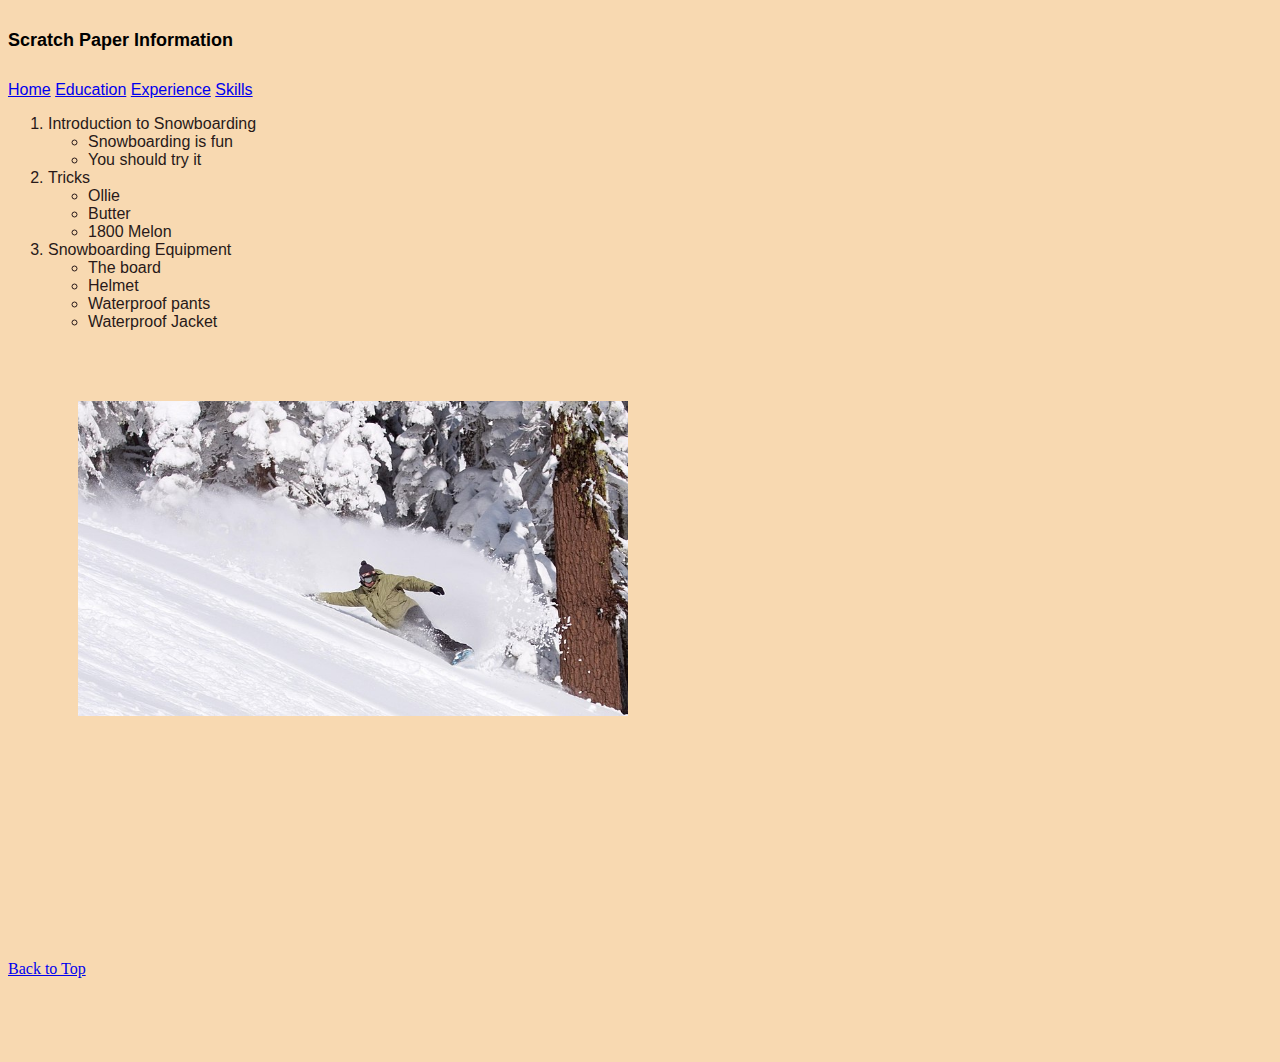
<file: scratch.html>
<!DOCTYPE html>
<html>
    <head>
        <title>Scratch Page</title>
        <link rel="stylesheet" href="Styles.css">
    </head>
    <div id="top"></div>

    <body class="background">

        <h5 class="title">Scratch Paper Information</h5>
       
        <div class="navigation">
        <a href="index.html">Home</a>
        <a href="Education.html">Education</a>
        <a href="Experience.html">Experience</a>
        <a href="Skills.html">Skills</a>
        </div>
        <div class="words">      
            <ol> 
                <li>Introduction to Snowboarding</li>
                    <ul>
                        <li>Snowboarding is fun</li>
                        <li>You should try it</li>
                    </ul>
                <li>Tricks</li>
                    <ul>
                        <li>Ollie</li>
                        <li>Butter</li>
                        <li>1800 Melon</li>
                    </ul>
                <li>Snowboarding Equipment</li>
                    <ul>
                        <li>The board</li>
                        <li>Helmet</li>
                        <li>Waterproof pants</li>
                        <li>Waterproof Jacket</li>
                    </ul>
            </ol>
        </div> 
        <div class="images">
            <img src="Snowboarding.jpg" alt="Snowboarding Image" width="550" height="315"> 

            <iframe class="youtube" width="550" height="315" src="https://www.youtube.com/embed/t705_V-RDcQ?si=6IpunQJ74UGNo1FP" title="YouTube video player" frameborder="0" allow="accelerometer; autoplay; clipboard-write; encrypted-media; gyroscope; picture-in-picture; web-share" allowfullscreen></iframe>        

            <div class='tableauPlaceholder' id='viz1702362378669' style='position: relative'><noscript><a href='#'><img alt='Population and Birth Rate (2012) ' src='https:&#47;&#47;public.tableau.com&#47;static&#47;images&#47;Po&#47;PopulationandBirthRateIS201&#47;Population&#47;1_rss.png' style='border: none' /></a></noscript><object class='tableauViz'  style='display:none;'><param name='host_url' value='https%3A%2F%2Fpublic.tableau.com%2F' /> <param name='embed_code_version' value='3' /> <param name='site_root' value='' /><param name='name' value='PopulationandBirthRateIS201&#47;Population' /><param name='tabs' value='no' /><param name='toolbar' value='yes' /><param name='static_image' value='https:&#47;&#47;public.tableau.com&#47;static&#47;images&#47;Po&#47;PopulationandBirthRateIS201&#47;Population&#47;1.png' /> <param name='animate_transition' value='yes' /><param name='display_static_image' value='yes' /><param name='display_spinner' value='yes' /><param name='display_overlay' value='yes' /><param name='display_count' value='yes' /><param name='language' value='en-US' /></object></div>                <script type='text/javascript'>                    var divElement = document.getElementById('viz1702362378669');                    var vizElement = divElement.getElementsByTagName('object')[0];                    vizElement.style.width='100%';vizElement.style.height=(divElement.offsetWidth*0.5)+'px';                    var scriptElement = document.createElement('script');                    scriptElement.src = 'https://public.tableau.com/javascripts/api/viz_v1.js';                    vizElement.parentNode.insertBefore(scriptElement, vizElement);                </script>
        </div>
    </body>

    <p>&nbsp;</p>
    <p>&nbsp;</p>
    <p>&nbsp;</p>
    <p>&nbsp;</p>
    <p>&nbsp;</p>
        <a href="#top">Back to Top</a>
    <p>&nbsp;</p>
    <p>&nbsp;</p>


</html>
</file>
<file: Styles.css>
.background{
    background-color: rgb(248, 217, 177);
}

.title{
    font-size: large;
    font-family: Impact, Haettenschweiler, 'Arial Narrow Bold', sans-serif;
}

div.navigation{
    font-family: Verdana, Geneva, Tahoma, sans-serif;
    font-size: medium;
    color: lightsalmon;
}

div.words{
    font-weight: 200;
    font-family: 'Lucida Sans', 'Lucida Sans Regular', 'Lucida Grande', 'Lucida Sans Unicode', Geneva, Verdana, sans-serif;
    color: rgb(40, 25, 25);
}

div.images{
    margin: 70px;
    position: relative;
}
</file>
